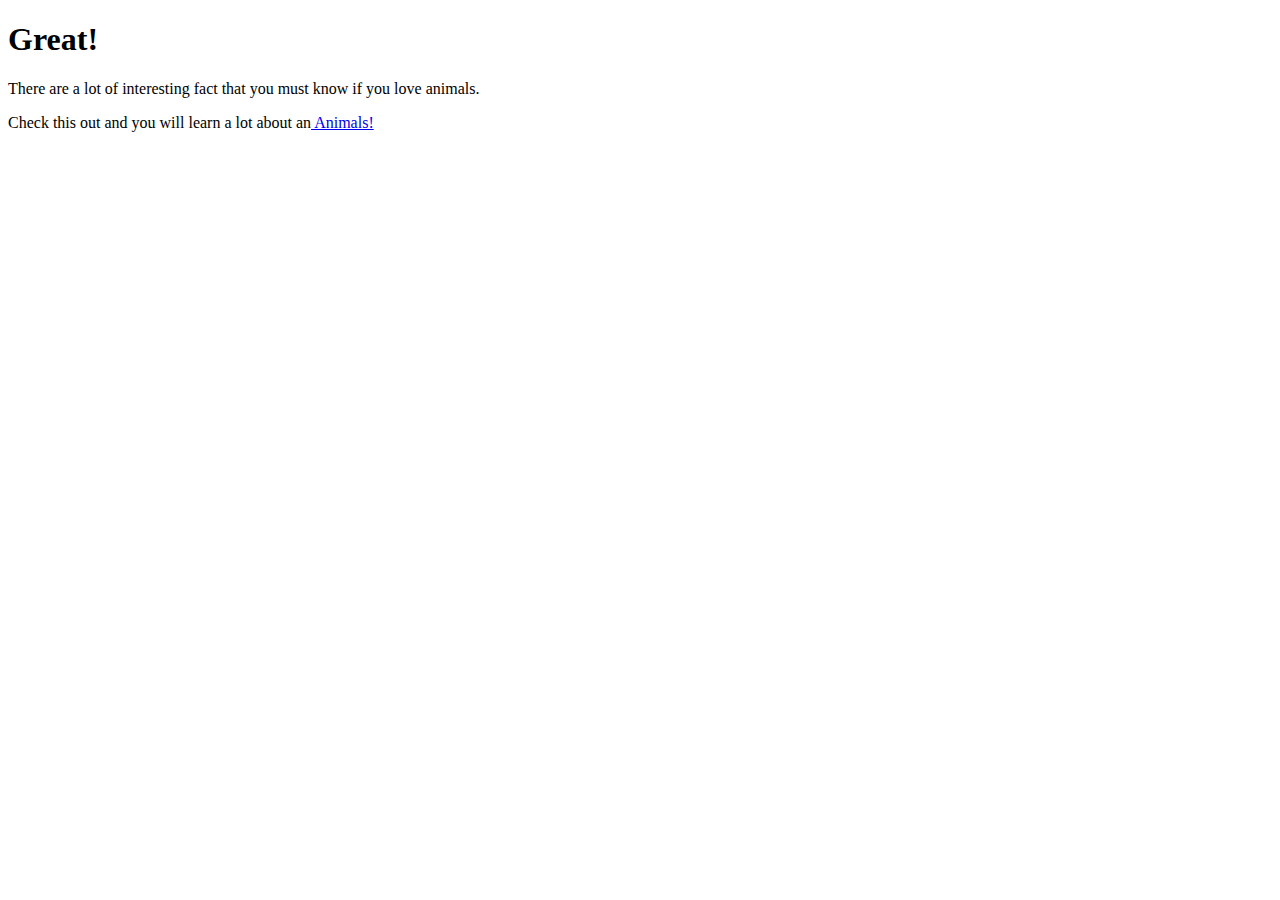
<file: process.html>
<!DOCTYPE html>
<html>
    <head>
        <title>Thaiyo Kido</title>
        <meta charset="UTF-8">
        <meta name="viewport"content="widht=device-width, initial-scale=1.0">
        <meta name="keywords" content="Thaiyo">
        <meta name="author" content="Thaiyo">
    </head>
    <body>
        <h1>Great!</h1>
        <p>There are a lot of interesting fact that you must know if you love animals.</p>
        <p>Check this out and you will learn a lot about an<a href="https://en.wikipedia.org/wiki/Animal"> Animals!</a></p>
    </body>
</html>
</file>
